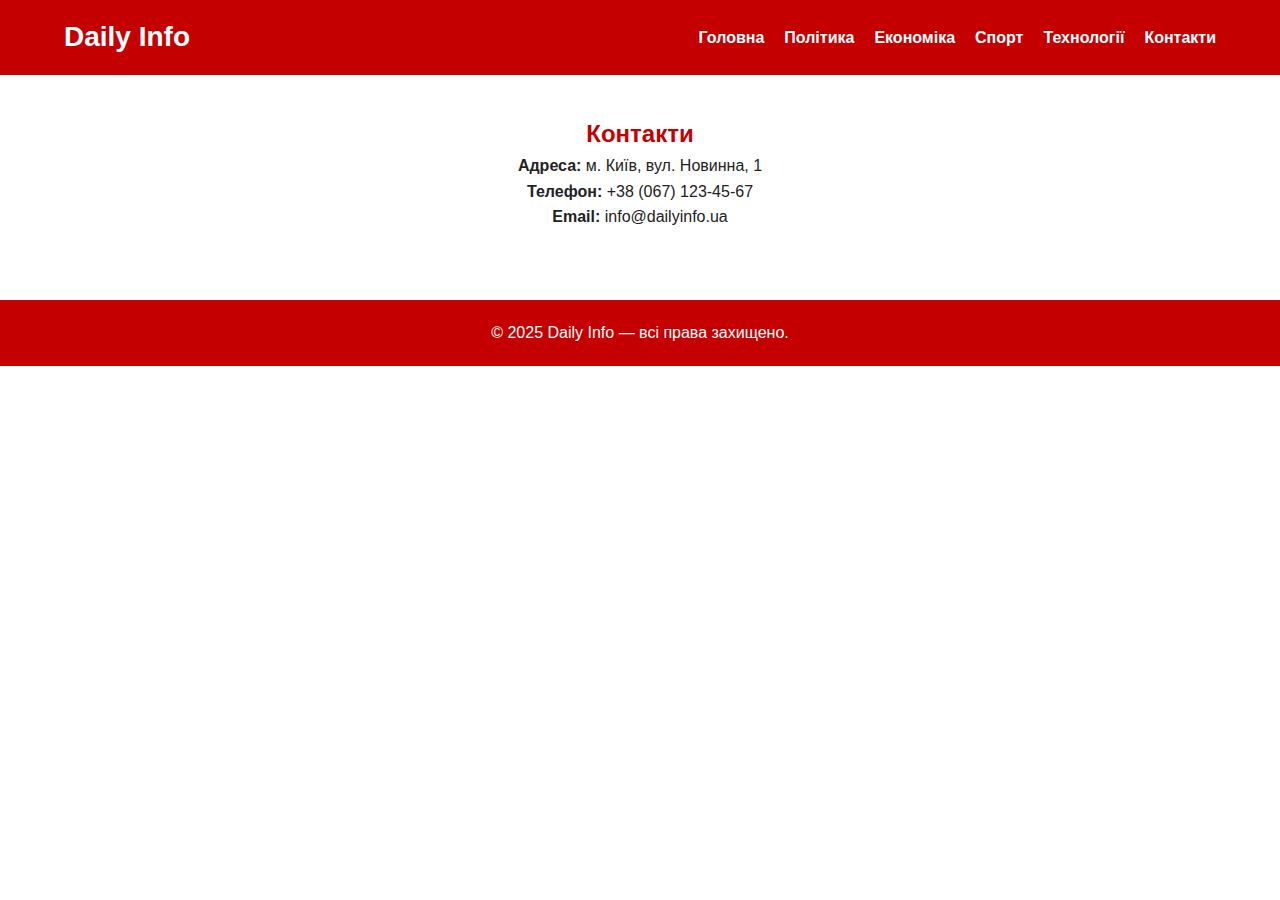
<file: Daily Info/daily-info-website/contacts.html>
﻿<!DOCTYPE html>
<!DOCTYPE html>
<html lang="uk">
<head>
    <meta charset="UTF-8">
    <title>Daily Info</title>
    <link rel="stylesheet" href="style.css">
</head>
<body>

  <!-- 🧭 ШАПКА -->
  <header>
    <div class="container header-content">
      <h1 class="logo">Daily Info</h1>
      <nav>
        <ul>
          <li><a href="index.html">Головна</a></li>
          <li><a href="politics.html">Політика</a></li>
          <li><a href="economy.html">Економіка</a></li>
          <li><a href="sport.html">Спорт</a></li>
          <li><a href="tech.html">Технології</a></li>
          <li><a href="contacts.html">Контакти</a></li>
        </ul>
      </nav>
    </div>
  </header>

  <!-- 📞 КОНТАКТИ -->
  <section class="contacts" id="contacts">
    <div class="container">
      <h2>Контакти</h2>
      <p><strong>Адреса:</strong> м. Київ, вул. Новинна, 1</p>
      <p><strong>Телефон:</strong> +38 (067) 123-45-67</p>
      <p><strong>Email:</strong> info@dailyinfo.ua</p>
    </div>
  </section>

  <!-- 📢 ФУТЕР -->
  <footer>
    <div class="container">
      <p>&copy; 2025 Daily Info — всі права захищено.</p>
    </div>
  </footer>

</body>
</html>
</file>
<file: Daily Info/daily-info-website/style.css>
/* 📌 Базові стилі */
* {
  margin: 0;
  padding: 0;
  box-sizing: border-box;
}

body {
  font-family: Arial, sans-serif;
  line-height: 1.6;
  color: #222;
  background-color: #ffffff;
}

.container {
  width: 90%;
  max-width: 1200px;
  margin: auto;
}

/* 🧭 Шапка */
header {
  background: #c40000; /* червоний */
  color: white;
  padding: 15px 0;
}

.header-content {
  display: flex;
  align-items: center;
  justify-content: space-between;
  flex-wrap: wrap;
}

.logo {
  font-size: 28px;
  font-weight: bold;
}

nav ul {
  display: flex;
  list-style: none;
  gap: 20px;
}

nav a {
  color: white;
  text-decoration: none;
  font-weight: bold;
  transition: 0.3s;
}

nav a:hover {
  color: #ffeaea;
}

/* 🔍 Пошук */
.search-form {
  display: flex;
  align-items: center;
  margin-top: 10px;
}

.search-form input[type="search"] {
  padding: 8px 12px;
  font-size: 16px;
  border: 1px solid #c40000;
  border-radius: 4px 0 0 4px;
  outline: none;
}

.search-form button {
  padding: 8px 12px;
  font-size: 16px;
  border: 1px solid #000000;
  border-left: none;
  background-color: #ffffff;
  color: white;
  border-radius: 0 4px 4px 0;
  cursor: pointer;
  transition: 0.3s;
}

.search-form button:hover {
  background-color: #9b0000;
}

.visually-hidden {
  position: absolute;
  left: -10000px;
}

/* 🖼️ Головна новина */
.hero-content {
  display: flex;
  flex-wrap: wrap;
  gap: 20px;
  margin-top: 20px;
}

.hero-img {
  width: 100%;
  max-width: 600px;
  border-radius: 10px;
}

.hero-text {
  flex: 1;
}

.hero-text h2 {
  font-size: 28px;
  margin-bottom: 10px;
  color: #c40000;
}

.hero-text p {
  margin-bottom: 15px;
}

.read-more {
  color: #c40000;
  text-decoration: none;
  font-weight: bold;
}

.read-more:hover {
  text-decoration: underline;
}

/* 🗞️ Стрічка новин */
.news-feed {
  padding: 40px 0;
}

.news-grid {
  display: grid;
  grid-template-columns: repeat(auto-fit, minmax(250px, 1fr));
  gap: 20px;
}

/* Вирівнювання всіх карток новин */
.news-item {
  display: flex;
  flex-direction: column;
  justify-content: space-between;
  background: #fff;
  border-radius: 10px;
  overflow: hidden;
  box-shadow: 0 2px 8px rgba(0,0,0,0.1);
  height: 100%;
  border: 1px solid #eee;
}

.news-item img {
  width: 100%;
  height: 180px;
  object-fit: cover;
}

.news-item h3 {
  margin: 15px;
  font-size: 18px;
  color: #c40000;
}

.news-item p {
  margin: 0 15px 15px;
  flex-grow: 1;
}

.news-item .read-more {
  display: block;
  text-align: center;
  background: #c40000;
  padding: 10px;
  text-decoration: none;
  font-weight: bold;
  color: #fff;
  border-top: 1px solid #9b0000;
  transition: 0.3s;
}

.news-item .read-more:hover {
  background: #9b0000;
}

/* 📑 Категорії */
.categories {
  background: #f9f9f9;
  padding: 30px 0;
  text-align: center;
}

.category-list {
  display: flex;
  flex-wrap: wrap;
  justify-content: center;
  gap: 15px;
}

.category {
  background: #c40000;
  padding: 10px 20px;
  border-radius: 20px;
  text-decoration: none;
  color: #fff;
  font-weight: bold;
  transition: 0.3s;
}

.category:hover {
  background: #9b0000;
}

/* 📨 Підписка */
.subscribe {
  text-align: center;
  padding: 40px 0;
}

.subscribe h2 {
  color: #c40000;
}

.subscribe-form {
  margin-top: 15px;
  display: flex;
  justify-content: center;
  flex-wrap: wrap;
}

.subscribe-form input {
  padding: 10px;
  font-size: 16px;
  border: 1px solid #c40000;
  border-radius: 4px 0 0 4px;
  width: 250px;
  outline: none;
}

.subscribe-form button {
  padding: 10px 20px;
  border: none;
  background: #c40000;
  font-size: 16px;
  border-radius: 0 4px 4px 0;
  cursor: pointer;
  color: white;
  transition: 0.3s;
}

.subscribe-form button:hover {
  background: #9b0000;
}

/* 📞 Контакти */
.contacts {
  padding: 40px 0;
  text-align: center;
}

.contacts h2 {
  color: #c40000;
}

/* 📢 Футер */
footer {
  background: #c40000;
  color: white;
  text-align: center;
  padding: 20px 0;
  margin-top: 30px;
}

/* 📱 Адаптив */
@media (max-width: 768px) {
  nav ul {
    flex-direction: column;
    align-items: center;
  }

  .hero-content {
    flex-direction: column;
    text-align: center;
  }

  .search-form {
    width: 100%;
    justify-content: center;
    margin-top: 10px;
  }

  .subscribe-form {
    flex-direction: column;
  }

  .subscribe-form input,
  .subscribe-form button {
    width: 100%;
    border-radius: 4px;
    margin: 5px 0;
  }
}
</file>
